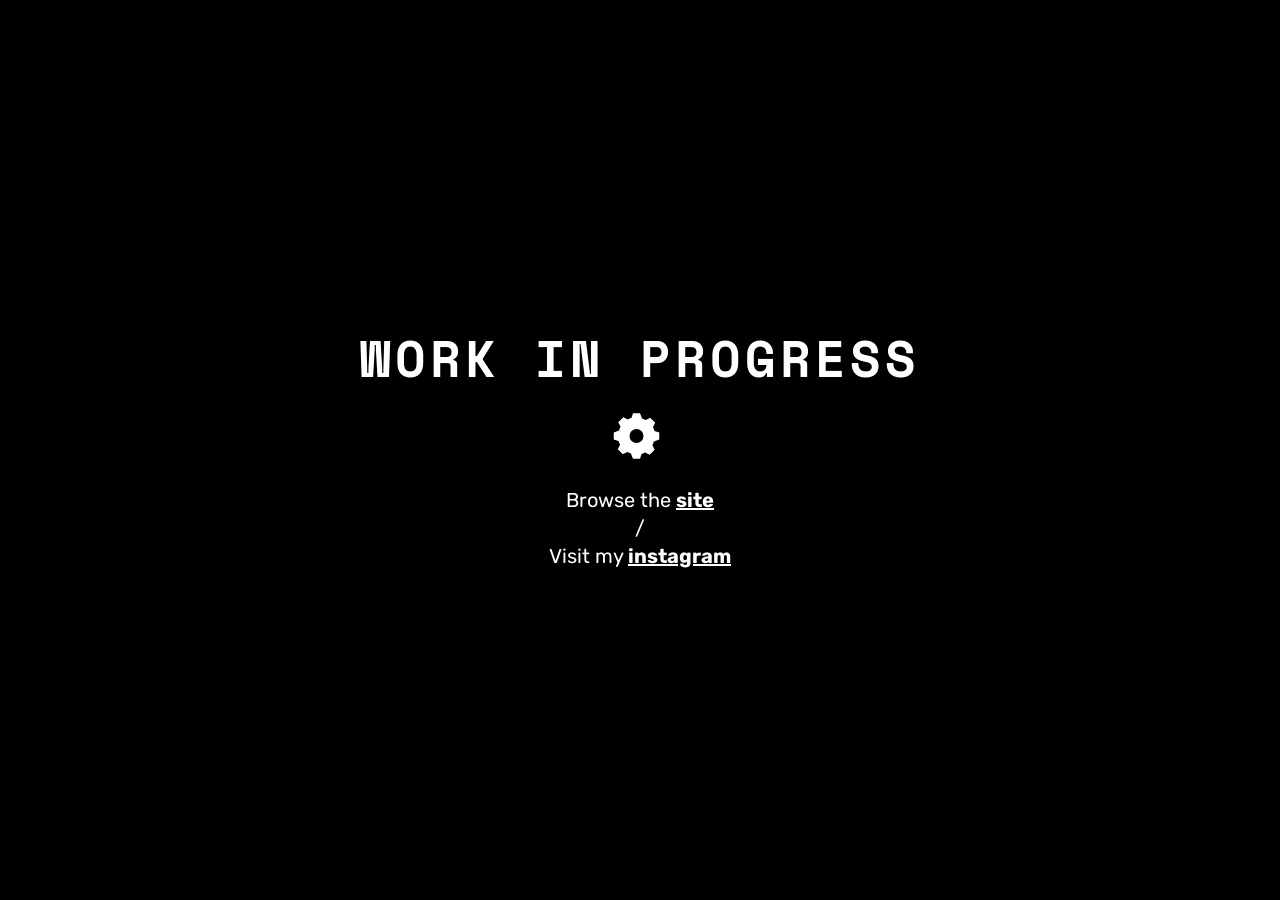
<file: animations.html>
<!DOCTYPE html>
<html lang="en">
<head>
  <meta charset="UTF-8">
  <meta name="viewport" content="width=device-width, initial-scale=1.0">
  <title>ANIMATIONS - Marco Zagara</title>
  <link rel="preconnect" href="https://fonts.googleapis.com">
  <link rel="preconnect" href="https://fonts.gstatic.com" crossorigin>
  <link href="https://fonts.googleapis.com/css2?family=Rubik:wght@400;700&family=Space+Mono:wght@700&display=swap" rel="stylesheet">
  <style>
    * { box-sizing: border-box; }
    html, body { margin: 0; padding: 0; }
    body {
      width: 100%;
      min-height: 100vh;
      min-height: 100dvh;
      display: grid;
      place-items: center;
      background: #000;
      color: #fff;
      font-family: "Space Mono", monospace;
      overflow: hidden;
      user-select: none;
      -webkit-user-select: none;
    }
    .wip {
      margin: 0;
      padding: 0;
      text-align: center;
      font-size: clamp(28px, 6vw, 50px);
      letter-spacing: 0.08em;
      line-height: 1.1;
      text-transform: uppercase;
    }

    .wip-wrap {
      display: flex;
      flex-direction: column;
      align-items: center;
      justify-content: center;
      gap: 22px;
    }

    .wip-icon {
      width: clamp(40px, 6vw, 56px);
      height: auto;
      display: block;
      color: #ffffff;
    }

    .wip-note {
      margin: 0;
      font-family: "Rubik", sans-serif;
      font-size: clamp(14px, 2vw, 20px);
      text-align: center;
      line-height: 1.4;
      width: 100%;
      max-width: 1200px;
      padding-inline: 24px;
    }

    .wip-note a {
      color: #ffffff;
      text-decoration: underline;
      font-weight: 700;
    }
  </style>
</head>
<body>
  <div class="wip-wrap">
    <h1 class="wip">WORK IN PROGRESS</h1>
    <svg class="wip-icon" viewBox="0 0 64 64" aria-hidden="true">
      <path fill="currentColor" d="M54 36v-8l-5.5-1.8a17 17 0 0 0-1.7-4.1l2.6-5.2-5.7-5.7-5.2 2.6a17 17 0 0 0-4.1-1.7L32 6h-8l-1.8 5.5a17 17 0 0 0-4.1 1.7l-5.2-2.6-5.7 5.7 2.6 5.2a17 17 0 0 0-1.7 4.1L2 28v8l5.5 1.8a17 17 0 0 0 1.7 4.1l-2.6 5.2 5.7 5.7 5.2-2.6a17 17 0 0 0 4.1 1.7L24 58h8l1.8-5.5a17 17 0 0 0 4.1-1.7l5.2 2.6 5.7-5.7-2.6-5.2a17 17 0 0 0 1.7-4.1zM28 40a8 8 0 1 1 8-8 8 8 0 0 1-8 8z"/>
    </svg>
    <p class="wip-note">
      Browse the <a href="index.html">site</a><br>
      /<br>
      Visit my <a href="https://instagram.com/marcozagara" target="_blank" rel="noopener noreferrer">instagram</a>
    </p>
  </div>
</body>
</html>
</file>
